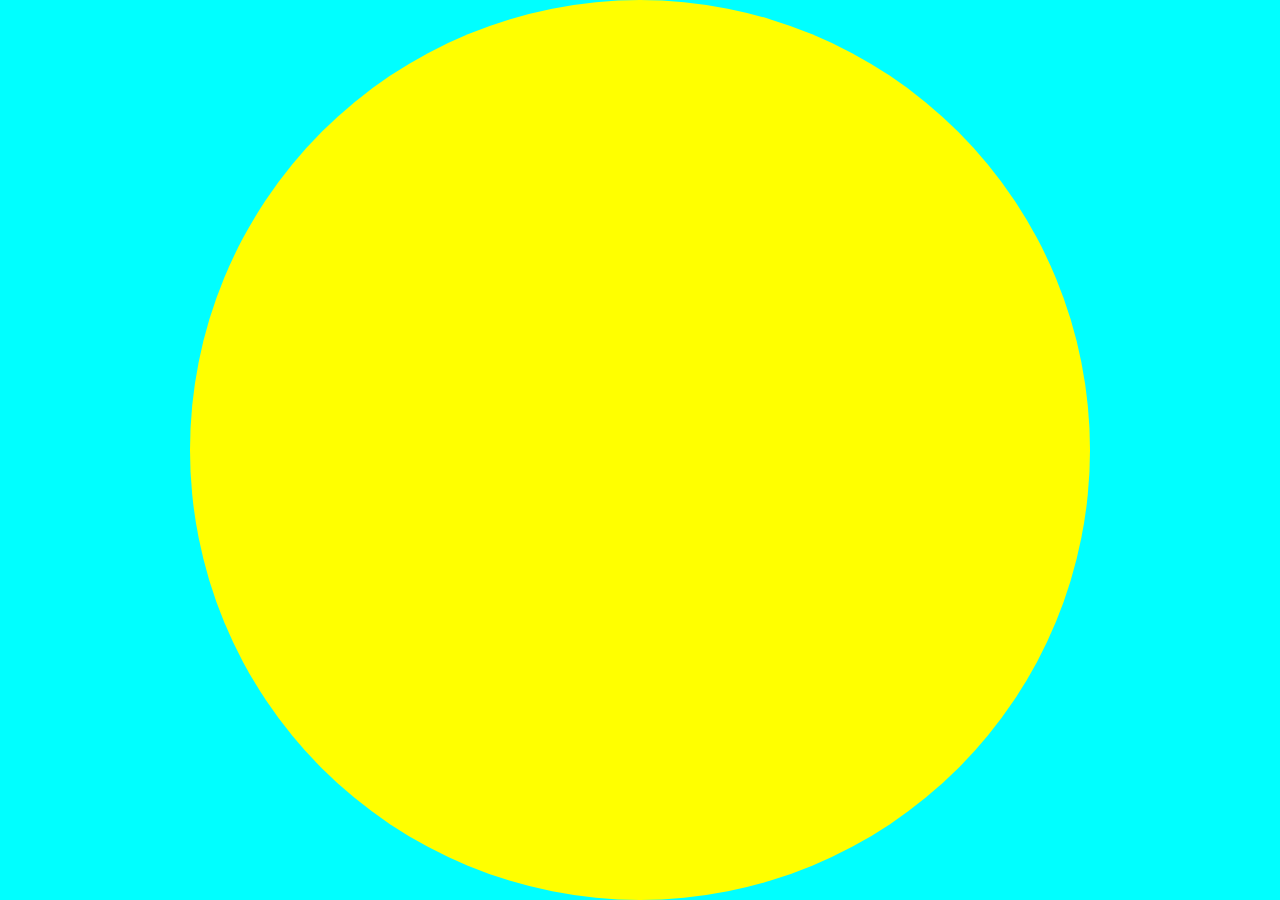
<file: Uppgfit2/index.html>
<!DOCTYPE html>
<html lang="sv">
    <head>    
        <meta name="viewport" content="width=device-width, initial-scale=1">
        <title>Resposiv Design</title>
        <link href="style.css" rel="stylesheet">
    </head>
    <body>
        <section class="circle"></section>
    </body>
</html>
</file>
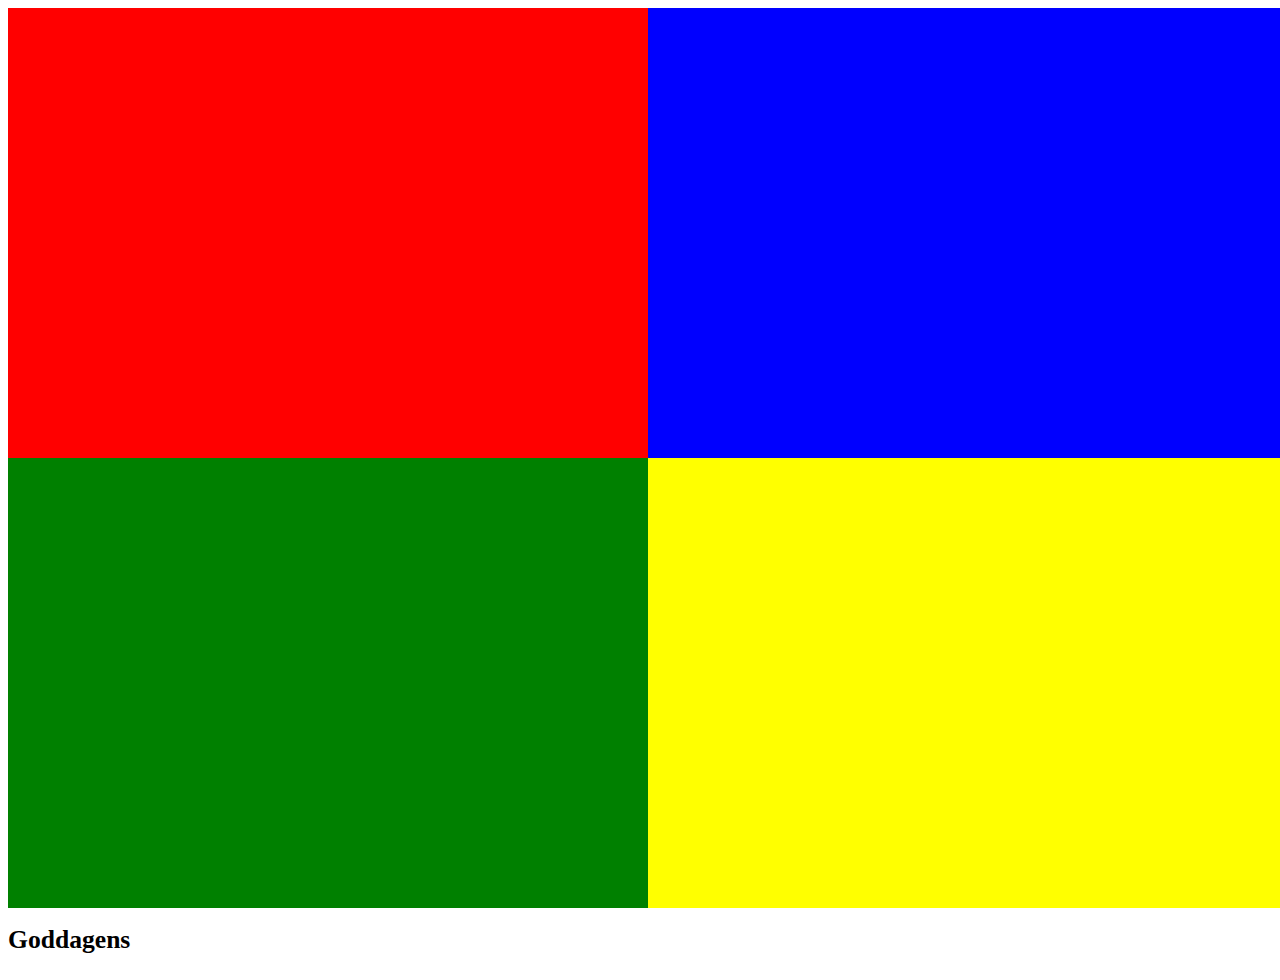
<file: Uppgift1/index.html>
<!DOCTYPE html>
<html lang="sv">
    <head>
        <meta name="viewport" content="width=device-width, initial-scale=1">
        <title>Resposiv Design</title>
        <link href="style.css" rel="stylesheet">
    </head>
    <body>
        <div class="square-red"></div>
        <div class="square-blue"></div>
        <div class="square-green"></div>
        <div class="square-yellow"></div>
        <h1>Goddagens</h1>
    </body>
</html>
</file>
<file: Uppgfit2/style.css>
body{
    background-color: cyan;
    margin: 0;
}

.circle{
    height: 100vh;
    width: 100vh;
    background-color: yellow;
    border-radius: 50%;
    margin: auto;
}
</file>
<file: Uppgift1/style.css>
body{
    display: grid;
    grid-template-columns: 1fr 1fr;
}


.square-red{
    height: 50vh;
    width: 50vw;
    background-color: red;
}

.square-blue{
    height: 50vh;
    width: 50vw;
    background-color: blue;
}

.square-green{
    height: 50vh;
    width: 50vw;
    background-color: green;
}

.square-yellow{
    height: 50vh;
    width: 50vw;
    background-color: yellow;
}

h1{
    font-size: 2vw;
}
</file>
